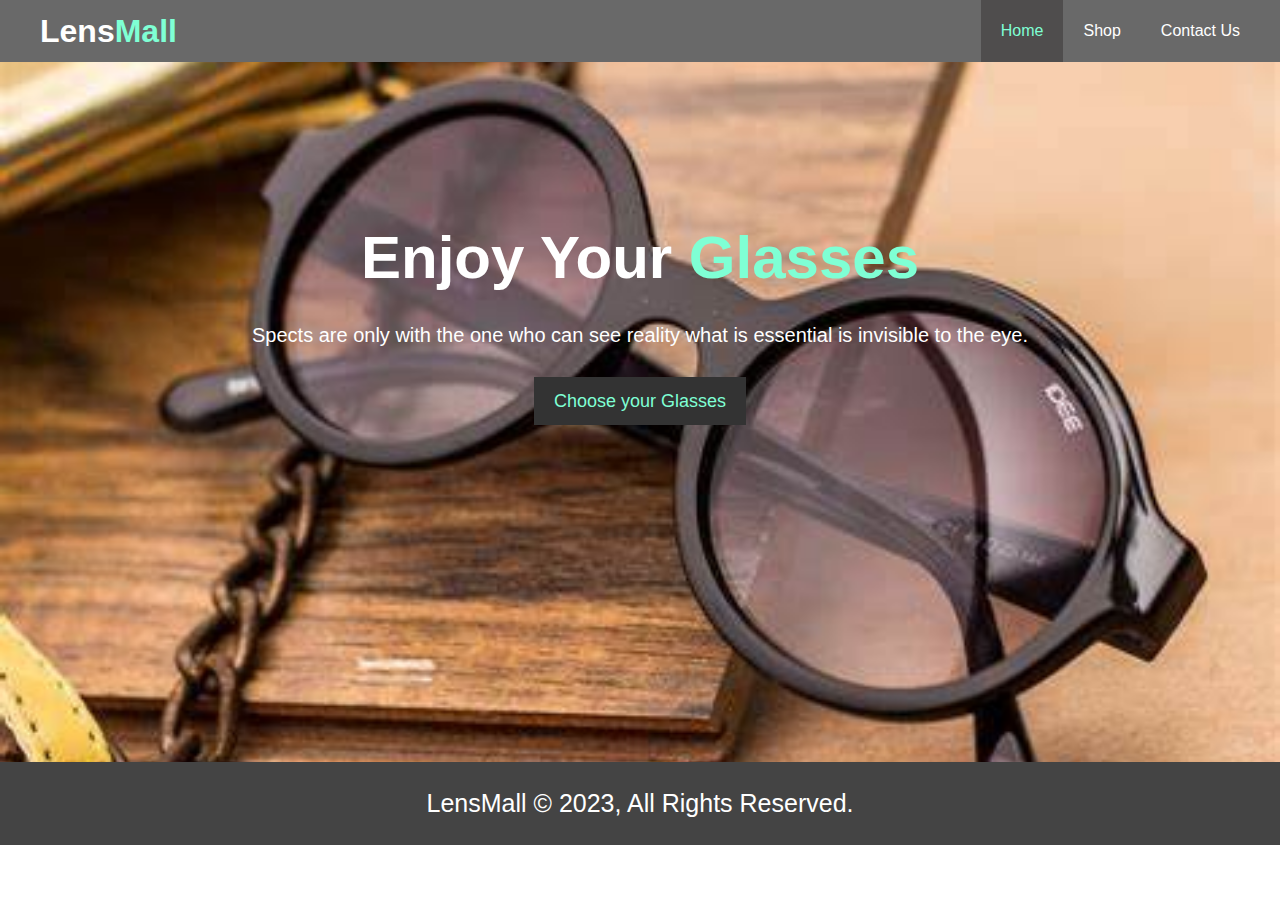
<file: index.html>
<!DOCTYPE html>
<html lang="en">
  <head>
    <meta charset="UTF-8" />
    <meta http-equiv="X-UA-Compatible" content="IE=edge" />
    <meta name="viewport" content="width=device-width, initial-scale=1.0" />
    <link rel="stylesheet" href="styles.css" />
    <title>Lens Shop Website | Welcome</title>
  </head>
  <body>
    <nav id="navbar">
      <div class="container">
        <h1 class="align-left">
          <a href="index.html">Lens<span class="text-primary">Mall</span></a>
        </h1>
        <ul class="align-right" style="list-style: none">
          <li><a class="current" href="index.html">Home</a></li>
          <li><a href="shop.html">Shop</a></li>
          <li><a href="contact1.html">Contact Us</a></li>
        </ul>
      </div>
    </nav>

    <div id="bg-home">
      <div class="container">
        <div class="center-content">
          <h1>Enjoy Your <span class="text-primary">Glasses</span></h1>
          <p>
            Spects are only with the one who can see reality what is essential
            is invisible to the eye.
          </p>
          <a class="btn" href="shop.html">Choose your Glasses</a>
        </div>
      </div>
    </div>

    <footer id="main-footer">
      <p>LensMall &copy; 2023, All Rights Reserved.</p>
    </footer>
  </body>
</html>
</file>
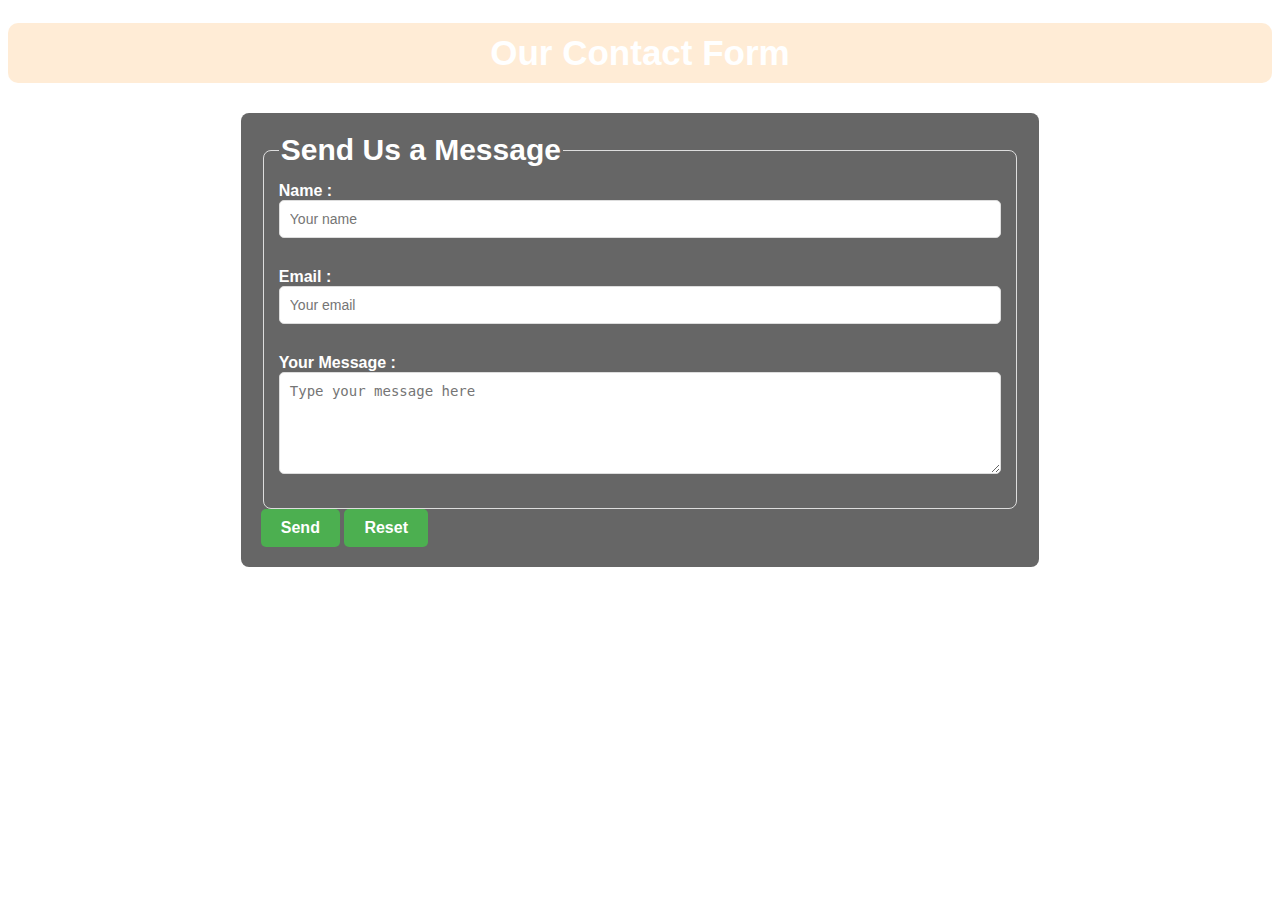
<file: contact1.html>
<!DOCTYPE html>
<html lang="en">
<head>
    <meta charset="UTF-8">
    <meta http-equiv="X-UA-Compatible" content="IE=edge">
    <meta name="viewport" content="width=device-width, initial-scale=1.0">
    <title>Contact us</title>
    <style>
        body {
            background-image: url('https://www.w3schools.com/w3images/forest.jpg'); 
            background-size: cover;
            background-position: center;
            color: white;
            font-family: Arial, sans-serif;
        }

        a {
            text-decoration: none;
            font-size: 20px;
        }

        li {
            display: inline;
        }

        #li-1 {
            padding-left: 20px;
        }

        form {
            background-color: rgba(0, 0, 0, 0.6); 
            padding: 20px;
            border-radius: 8px;
            margin: 30px auto;
            width: 60%;
        }

        h1 {
            background-color: rgba(255, 228, 196, 0.7);
            text-align: center;
            padding: 10px;
            font-size: 35px;
            border-radius: 10px;
        }

        fieldset {
            display: flex;
            flex-direction: column;
            gap: 15px;
            border: 1px solid #ddd;
            padding: 15px;
            border-radius: 8px;
        }

        legend {
            font-size: 30px;
            font-weight: bold;
            color: #fff;
        }

        label {
            font-weight: bold;
            margin-bottom: 5px;
        }

        input, textarea {
            padding: 10px;
            font-size: 14px;
            width: 100%;
            box-sizing: border-box;
            border-radius: 5px;
            border: 1px solid #ddd;
            margin-bottom: 15px;
        }

        button {
            padding: 10px 20px;
            background-color: #4CAF50;
            color: white;
            border: none;
            border-radius: 5px;
            font-size: 16px;
            cursor: pointer;
        }

        button:hover {
            background-color: #45a049;
        }

        footer {
            text-align: center;
            margin-top: 30px;
            font-size: 16px;
        }

        footer p {
            color: #fff;
        }

        nav {
            text-align: center;
            margin-top: 20px;
        }

        nav ul {
            list-style-type: none;
            padding: 0;
        }

        nav li {
            display: inline;
            margin: 0 10px;
        }

        nav a {
            color: white;
            font-size: 20px;
        }

        nav a:hover {
            color: #4CAF50;
        }

    </style>
</head>
<body>
    <main>
        <h1>Our Contact Form</h1>
        <section>
            <form action="https://httpbin.org/get" method="get">
                <fieldset>
                    <legend><strong>Send Us a Message</strong></legend>

                    <!-- Name Field -->
                    <div>
                        <label for="name">Name :</label>
                        <input type="text" name="name" id="name" placeholder="Your name" required>
                    </div>

                    <!-- Email Field -->
                    <div>
                        <label for="email">Email :</label>
                        <input type="email" name="email" id="email" placeholder="Your email" required>
                    </div>

                    <!-- Message Field -->
                    <div>
                        <label for="message">Your Message :</label>
                        <textarea name="message" id="message" rows="5" cols="20" placeholder="Type your message here" required></textarea>
                    </div>
                </fieldset>

                <button type="submit"><strong>Send</strong></button>
                <button type="reset"><strong>Reset</strong></button>
            </form>
        </section>
    </main>

    <footer>
        <p><b>&copy; LensMall</b></p>
    </footer>

    <nav>
        <ul>
            <li><a href="C:\Nagur_VSCode\Html\udemy_projects\task1\shop.html"><b>SHOP</b></a></li>
            <li id="li-1"><a href="C:\Nagur_VSCode\Html\udemy_projects\task1\index.html"><b>HOME</b></a></li>
        </ul>
    </nav>
</body>
</html>
</file>
<file: styles.css>
* {
    margin: 0;
    padding: 0;
    box-sizing: border-box;
}

body {
    font-family: Arial, Helvetica, sans-serif;
    line-height: 1.4em;
}

a {
    text-decoration: none;
    color: white;
}

.btn {
    display: inline-block;
    font-size: 18px;
    color: aquamarine;
    background: #333;
    padding: 13px 20px;
    cursor: pointer;
    border: none;
}

.btn:hover {
    color: #fff;
}

/* Colors */
.text-primary {
    color: aquamarine;
}

.current {
    color: aquamarine;
    background:rgb(79, 77, 77);
}

.text-white {
    color: #fff;
}

/* Navbar */
#navbar {
    background: dimgray;
    color: white;
    overflow: auto;
}

.container {
    overflow: auto;
    padding: 0 20px;
}

.container h1 {
    padding: 20px;
}

.container li {
    float: left;
}

.container ul li a {
    padding: 20px;
    display: block;
    text-align: center;
}

.align-left {
    float: left;
}

.align-right {
    float: right;
}

.info-left {
    float: left;
    width: 50%;
}

.info-right {
    float: right;
    width: 50%;
}
/* Home */
#bg-home {
    background: url(Images/lens-1.jpg) no-repeat center center/cover;
    height: 700px;
}

.center-content {
    color: white;
    text-align: center;
    padding-top: 140px;
}

#bg-home h1 {
    font-size: 60px;
    line-height: 1.2em;
}

#bg-home p {
    font-size: 20px;
    margin: 10px;
    padding-bottom: 20px;
}

/* Shop */
#about-info {
    padding: 30px 0;
    background: #fff;
    color: #333;
}

#about-info p {
    text-align: justify;
    padding-left: 20px;
}

.l-heading {
    font-size: 40px;
    padding-bottom: 20px;
}

.container-style {
    height: 310px;
    overflow: hidden;
}

.img-info {
    height: 90%;
    width: 180%;
    position: relative;
    top: -30px;
    right: 200px;
}

/* Glasses info */
.glass-padding {
    padding: 20px 40px 20px;
}

.glass-header {
    padding: 30px;
    display: flex;
    flex-direction: column;
    align-items: center;
    justify-content: center;
    text-align: center;
}

.glass-header h2 {
    font-size: 40px;
    margin: 20px 0;
}

.glass-header p {
    margin: 10px 0;
}

.glass-flex .row {
    display: flex;
    flex-wrap: wrap;
    padding: 0 4px;
}

.glass-flex .column {
    flex: 25%;
    max-width: 25%;
    padding: 0 4px;
}

.glass-flex .column img {
    width: 100%;
}

#glass-background {
    background-color: black;
    /*background-image: url(C:\Nagur_VSCode\Html\udemy_projects\Task1_oasis\large-image-spects.jpg) no-repeat center center/cover;
    */display: inline-block;
    height: 700px;
}

.column img{
    transition: 0.5s all ease-in-out;
}

.column img:hover {
    transform: scale(0.8);
    border-radius: 25%;
}

/* Reviewers */
#review-info {
    margin-top: 10px;
    padding: 30px 0;
    text-align: center;
}

.r-heading {
    padding-bottom: 20px;
    color: #fff;
    left: -10px;
    position: relative;
}

.review-color {
    color: #fff;
    overflow: hidden;
}

.review-1 {
    position: relative;
    left: 65px;
    padding-bottom: 10px;
}

.review-2 {
    position: relative;
    left: 125px;
    padding-bottom: 10px;
}

/* Footer */
#main-footer {
    background: #444;
    color: #fff;
    text-align: center;
    padding: 30px;
    font-size: 25px;
}
</file>
